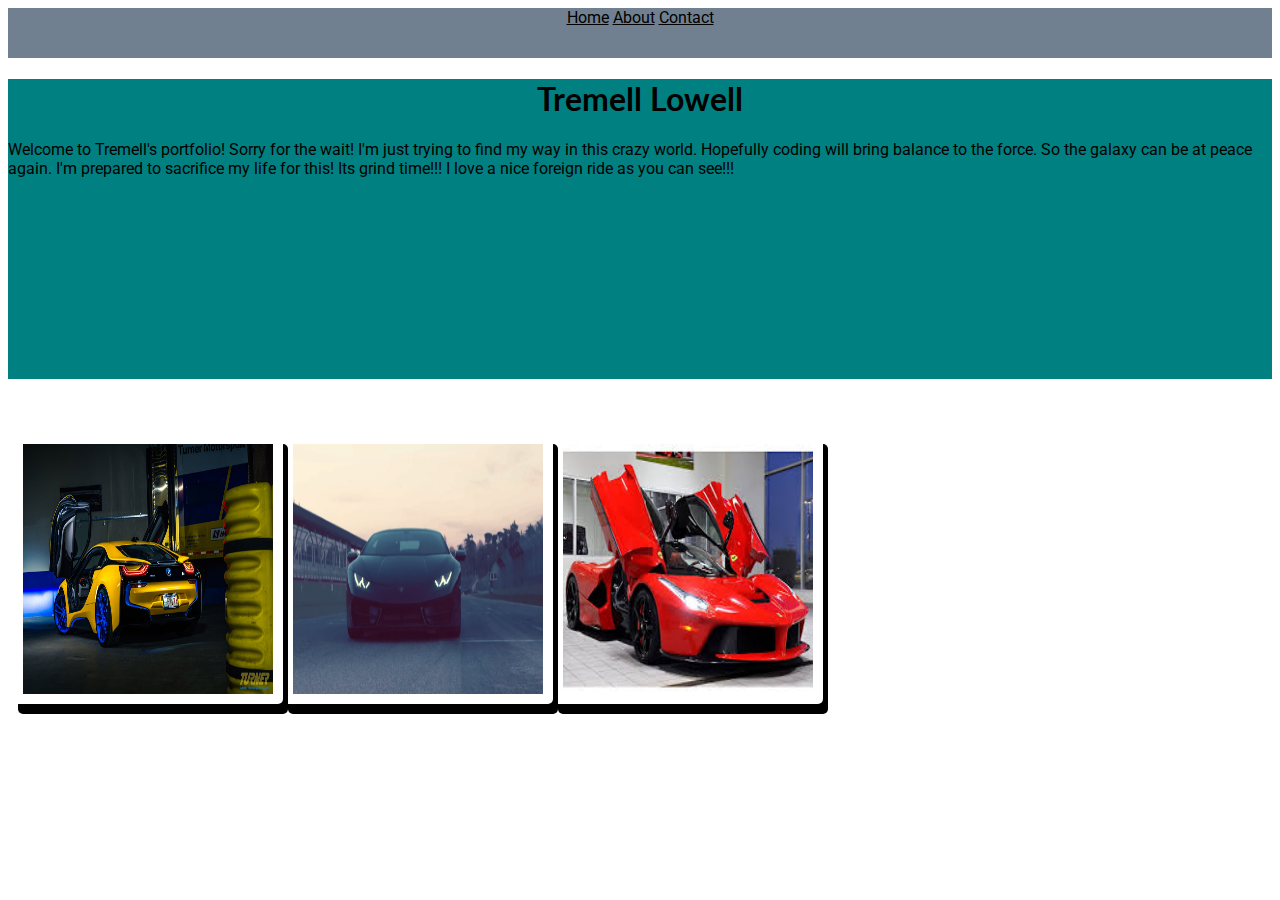
<file: index.html>
<!doctype html>
<html lang="en">
  <head>
    <!-- Required meta tags -->
    <meta charset="utf-8">
    <meta name="viewport" content="width=device-width, initial-scale=1, shrink-to-fit=no">

    <!-- Bootstrap CSS -->
    <link rel="stylesheet" href="https://stackpath.bootstrapcdn.com/bootstrap/4.1.1/css/bootstrap.min.css" integrity="sha384-WskhaSGFgHYWDcbwN70/dfYBj47jz9qbsMId/iRN3ewGhXQFZCSftd1LZCfmhktB" crossorigin="anonymous">
    <link href="https://fonts.googleapis.com/css?family=Lato|Roboto" rel="stylesheet">
<link rel="stylesheet" href="styles.css">
    <title>Tremell's Portfolio</title>
  </head>
  <body>
    <div id="nav">
        <div><a id="home"href="index.html">Home</a>
        <a id="about" href="about.html">About</a>
        <a id="contact" href="contact.html">Contact</a>
    </div>
        
    </div>
    <div id="body" class="container">

            <section id="aboutme">
                    <h1>Tremell Lowell</h1>
                <div class="container">
                     <p>
                           Welcome to Tremell's portfolio! Sorry for the wait!
						   I'm just trying to find my way in this crazy world.
						   Hopefully coding will bring balance to the force.
						   So the galaxy can be at peace again. 
						   I'm prepared to sacrifice my life for this!
						   Its grind time!!!
						   I love a nice foreign ride as you can see!!!
                </p>
            </section>
            <section id="blank">
                <div class="container">
            
                </div>
            </section>
                <section id="images">
             <div id="section-images"class="container">
                    <div class="radius" id="image">
                    <img id="size"src="images/beameri8.jpg" alt="">
                    </div>
                    <div class="radius" id="image">
            <img id="size"src="images/huracan-rwd.jpg" alt="">
                    </div>
                    <div class="radius" id="image">
            <img id="size"src="images/ferrari.jpg" alt="">
                    </div>
                </div>
                </section>
            
                
                </div>
    </div>

   

    <!-- Optional JavaScript -->
    <!-- jQuery first, then Popper.js, then Bootstrap JS -->
    <script src="https://code.jquery.com/jquery-3.3.1.slim.min.js" integrity="sha384-q8i/X+965DzO0rT7abK41JStQIAqVgRVzpbzo5smXKp4YfRvH+8abtTE1Pi6jizo" crossorigin="anonymous"></script>
    <script src="https://cdnjs.cloudflare.com/ajax/libs/popper.js/1.14.3/umd/popper.min.js" integrity="sha384-ZMP7rVo3mIykV+2+9J3UJ46jBk0WLaUAdn689aCwoqbBJiSnjAK/l8WvCWPIPm49" crossorigin="anonymous"></script>
    <script src="https://stackpath.bootstrapcdn.com/bootstrap/4.1.1/js/bootstrap.min.js" integrity="sha384-smHYKdLADwkXOn1EmN1qk/HfnUcbVRZyYmZ4qpPea6sjB/pTJ0euyQp0Mk8ck+5T" crossorigin="anonymous"></script>
  </body>
</html>
</file>
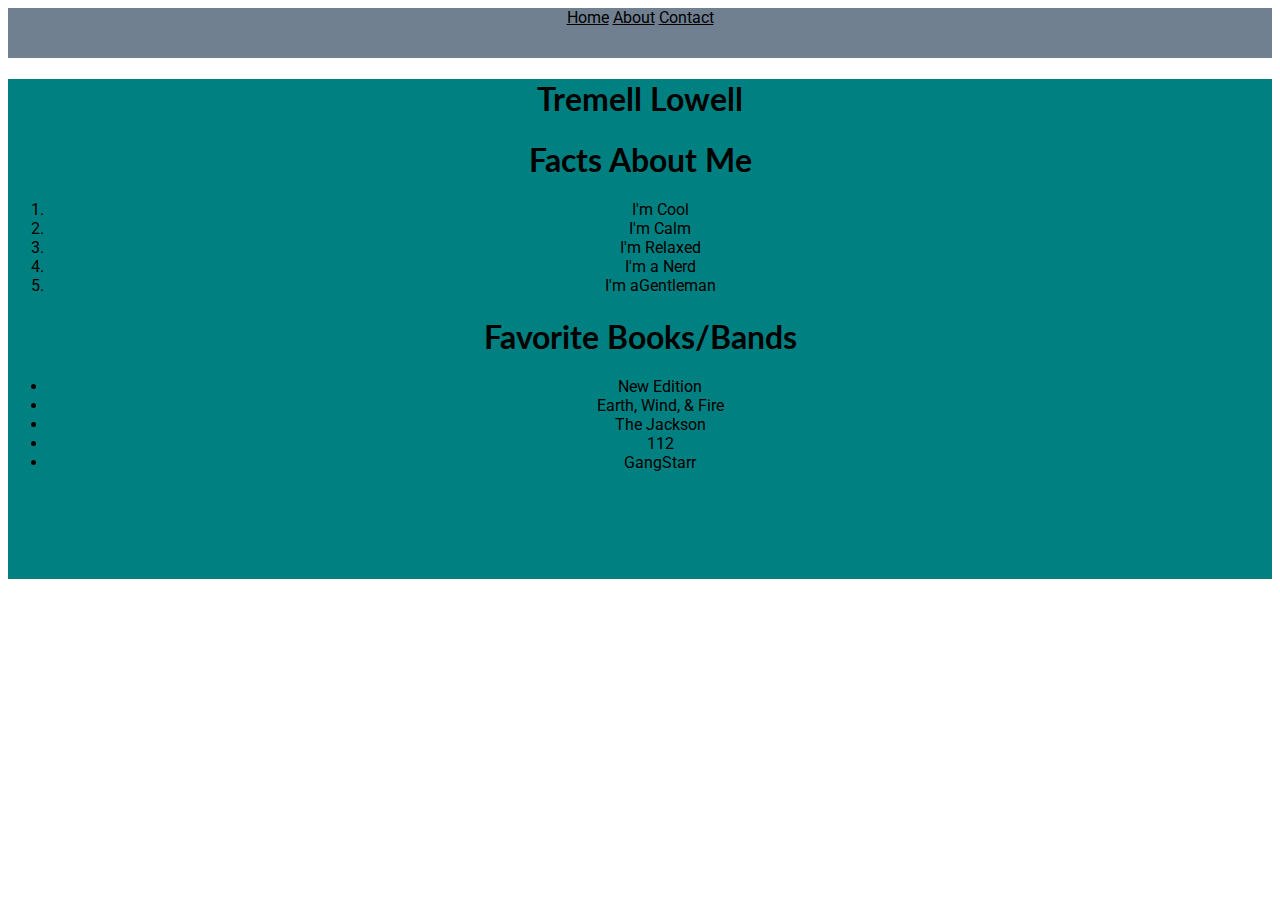
<file: about.html>
<!doctype html>
<html lang="en">
  <head>
    <!-- Required meta tags -->
    <meta charset="utf-8">
    <meta name="viewport" content="width=device-width, initial-scale=1, shrink-to-fit=no">

    <!-- Bootstrap CSS -->
    <link rel="stylesheet" href="https://stackpath.bootstrapcdn.com/bootstrap/4.1.1/css/bootstrap.min.css" integrity="sha384-WskhaSGFgHYWDcbwN70/dfYBj47jz9qbsMId/iRN3ewGhXQFZCSftd1LZCfmhktB" crossorigin="anonymous">
    <link href="https://fonts.googleapis.com/css?family=Lato|Roboto" rel="stylesheet">
    <link rel="stylesheet" href="styles.css">

    <title>About Me</title>
  </head>
  <body>
    <div id="nav">
        <div><a id="home"href="index.html">Home</a>
        <a id="about"href="about.html">About</a>
        <a id="contact"href="contact.html">Contact</a></div>
        
    </div>
<section id="about">
        <h1>Tremell Lowell</h1>
    <div class="container">
          <div class="row">
              <div class="col-lg-6 col-md-6">
                <h1>Facts About Me</h1>
                <ol>
                    <li>I'm Cool</li>
                    <li>I'm Calm</li>
                    <li>I'm Relaxed</li>
                    <li>I'm a Nerd</li>
                    <li>I'm aGentleman</li>
                </ol>
              </div>
              <div class="col-lg-6 col-md-6">
                  <h1>Favorite Books/Bands</h1>
                  <ul>
                      <li>New Edition</li>
                      <li>Earth, Wind, & Fire</li>
                      <li>The Jackson</li>
                      <li>112</li>
                      <li>GangStarr</li>
                  </ul>
                </div>
          </div>
      </div>
</section>

   

    <!-- Optional JavaScript -->
    <!-- jQuery first, then Popper.js, then Bootstrap JS -->
    <script src="https://code.jquery.com/jquery-3.3.1.slim.min.js" integrity="sha384-q8i/X+965DzO0rT7abK41JStQIAqVgRVzpbzo5smXKp4YfRvH+8abtTE1Pi6jizo" crossorigin="anonymous"></script>
    <script src="https://cdnjs.cloudflare.com/ajax/libs/popper.js/1.14.3/umd/popper.min.js" integrity="sha384-ZMP7rVo3mIykV+2+9J3UJ46jBk0WLaUAdn689aCwoqbBJiSnjAK/l8WvCWPIPm49" crossorigin="anonymous"></script>
    <script src="https://stackpath.bootstrapcdn.com/bootstrap/4.1.1/js/bootstrap.min.js" integrity="sha384-smHYKdLADwkXOn1EmN1qk/HfnUcbVRZyYmZ4qpPea6sjB/pTJ0euyQp0Mk8ck+5T" crossorigin="anonymous"></script>
  </body>
</html>
</file>
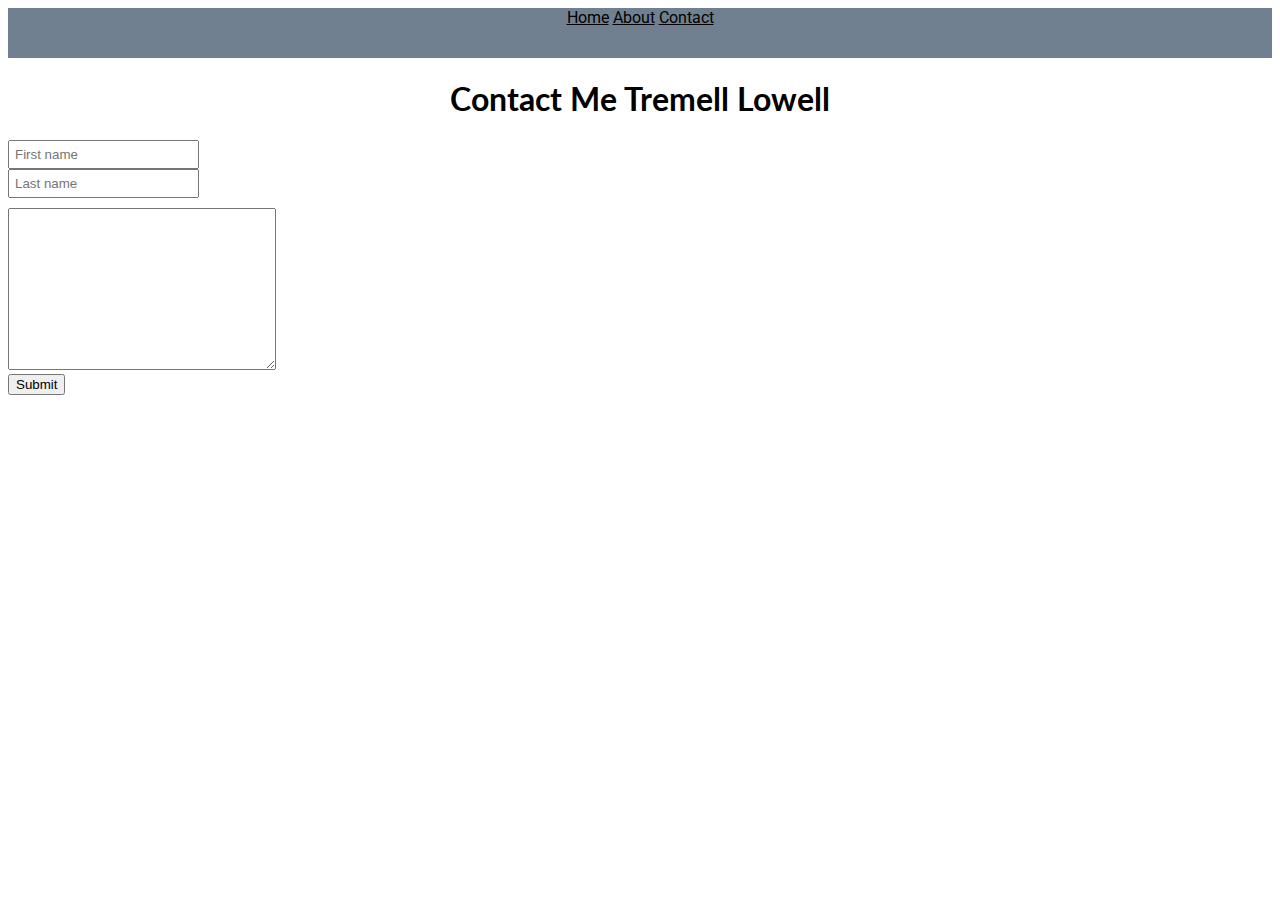
<file: contact.html>
<!doctype html>
<html lang="en">
  <head>
    <!-- Required meta tags -->
    <meta charset="utf-8">
    <meta name="viewport" content="width=device-width, initial-scale=1, shrink-to-fit=no">

    <!-- Bootstrap CSS -->
    <link rel="stylesheet" href="https://stackpath.bootstrapcdn.com/bootstrap/4.1.1/css/bootstrap.min.css" integrity="sha384-WskhaSGFgHYWDcbwN70/dfYBj47jz9qbsMId/iRN3ewGhXQFZCSftd1LZCfmhktB" crossorigin="anonymous">
    <link href="https://fonts.googleapis.com/css?family=Lato|Roboto" rel="stylesheet">
    <link rel="stylesheet" href="styles.css">

    <title>Contact Me</title>
  </head>
  <body>
    <div id="nav">
        <div><a id="home"href="index.html">Home</a>
          <a id="about"href="about.html">About</a>
          <a id="contact"href="contact.html">Contact</a></div>
    </div>
<section id="contact">
        <h1 class="text-center">Contact Me Tremell Lowell</h1>
    <div id="form" class="container">
            <form>
              <div class="container">   <div class="row">
                      <div class="col">
                        <input id="firstname" type="text" class="form-control" placeholder="First name">
                      </div>
                      <div class="col">
                        <input id="lastname" type="text" class="form-control" placeholder="Last name">
                      </div>
                      </div>
                      <div class="row">
                      <div class="col-md-6">
                          <textarea name="" id=area cols="30" rows="10">

                          </textarea>
                      </div>
                    </div>
                      <input type="submit" class="btn btn-primary"></input>
                    </div>
                  </form>
                  </div></div>
                 
</section>

   

    <!-- Optional JavaScript -->
    <!-- jQuery first, then Popper.js, then Bootstrap JS -->
    <script src="https://code.jquery.com/jquery-3.3.1.slim.min.js" integrity="sha384-q8i/X+965DzO0rT7abK41JStQIAqVgRVzpbzo5smXKp4YfRvH+8abtTE1Pi6jizo" crossorigin="anonymous"></script>
    <script src="https://cdnjs.cloudflare.com/ajax/libs/popper.js/1.14.3/umd/popper.min.js" integrity="sha384-ZMP7rVo3mIykV+2+9J3UJ46jBk0WLaUAdn689aCwoqbBJiSnjAK/l8WvCWPIPm49" crossorigin="anonymous"></script>
    <script src="https://stackpath.bootstrapcdn.com/bootstrap/4.1.1/js/bootstrap.min.js" integrity="sha384-smHYKdLADwkXOn1EmN1qk/HfnUcbVRZyYmZ4qpPea6sjB/pTJ0euyQp0Mk8ck+5T" crossorigin="anonymous"></script>
  </body>
</html>
</file>
<file: styles.css>
body{
    color: #000000;
    font-family: 'Roboto', sans-serif;
}
/* Home styles*/

h1{
    font-family: 'Lato', sans-serif;
    text-align: center;
     
}
div#nav{
text-align: center;
    background-color: slategrey;
 }

a:hover{
color: red;
}
a:active{
    color: orange;
}
a{
color: black;

}

section#aboutme{
    background-color: teal;
    height:300px;
    width: 100%;
}
section#blank{
    background-color:white;
    height: 50px;
    width: 100%;
}
section#images{
    height: 300px;
    max-width: 100%;
    padding: 5px;
}
div#section-images{
display: inline-flex;
justify-content: center;
justify-content: space-evenly;

}
div.radius>img{
    border-radius: 5px;
}
img#size{
    height: 250px;
    width: 250px;
    padding: 10px 10px 10px 10px;
    box-shadow: 5px 10px;
}


@media  (min-width: 400px) {
   
   
    div#section-images{
        display: inline-flex;
        flex-wrap: wrap;
        justify-content: center;
        justify-content: space-evenly;        
        }
     
}
@media  (min-width: 600px) {
   
   
    div#section-images{
        display: inline-flex;
        flex-direction: row;
        justify-content: center;
        justify-content: space-evenly;        
        }
     
}

@media (max-width: 600px) {
    div#section-images{
        display: inline-flex;
        flex-direction: column;
        justify-content: center;
        justify-content: space-evenly;
        }
        
} 
/*
div#form{
    display: flex-inline;
    justify-content: center;
}
*/
/* About styles*/
body{
    color: #000000;
    font-family: 'Roboto', sans-serif;
}


h1{
    font-family: 'Lato', sans-serif;
    text-align: center;
     
}
div#nav > div{
    text-align: center;
    background-color: slategrey;
    height: 50px;
 
 }
a:hover{
color:lightskyblue;
}
a:active{
    color: orange;
}
a{
color: black;
}

section#about{
    background-color: teal;
    height:500px;
    width: 100%;
}
ul{
    text-align: center;
}
ol{
    text-align: center;
}
/* About styles*/

/*Contact styles*/


input#firstname,input#lastname{
    padding: 5px 5px 5px 5px;
}
textarea#area{
    padding: 5px 5px 5px 5px;
    margin-top: 10px;
}
</file>
